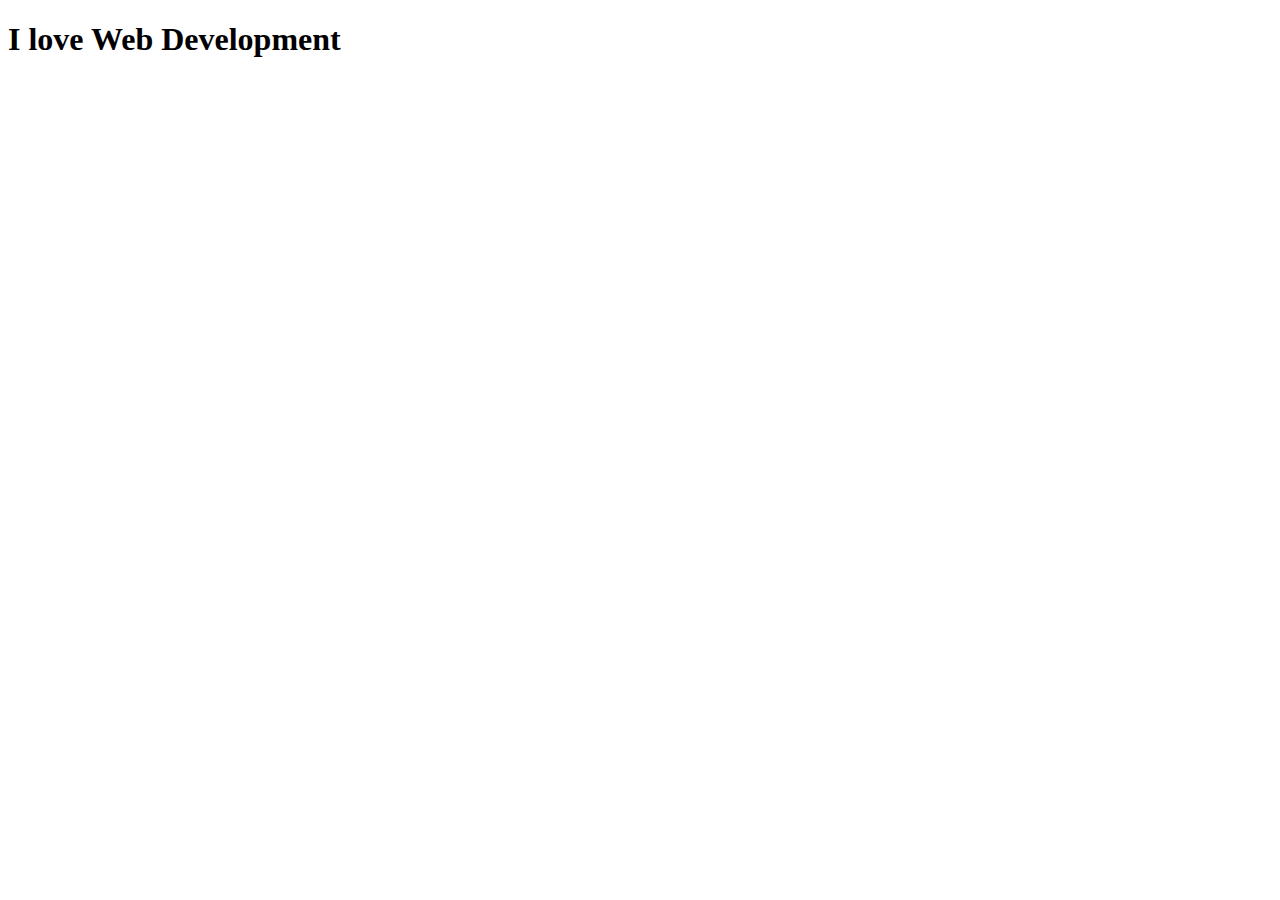
<file: Week1/PnPSelectElement/index.html>
<!DOCTYPE html>
<html>
    <head>
        <title>Select Elements With JavaScript
        </title>
    </head>
    <body>

        <h1 id="element"></h1>
        
<script src="index.js"></script>
    </body>
</html>
</file>
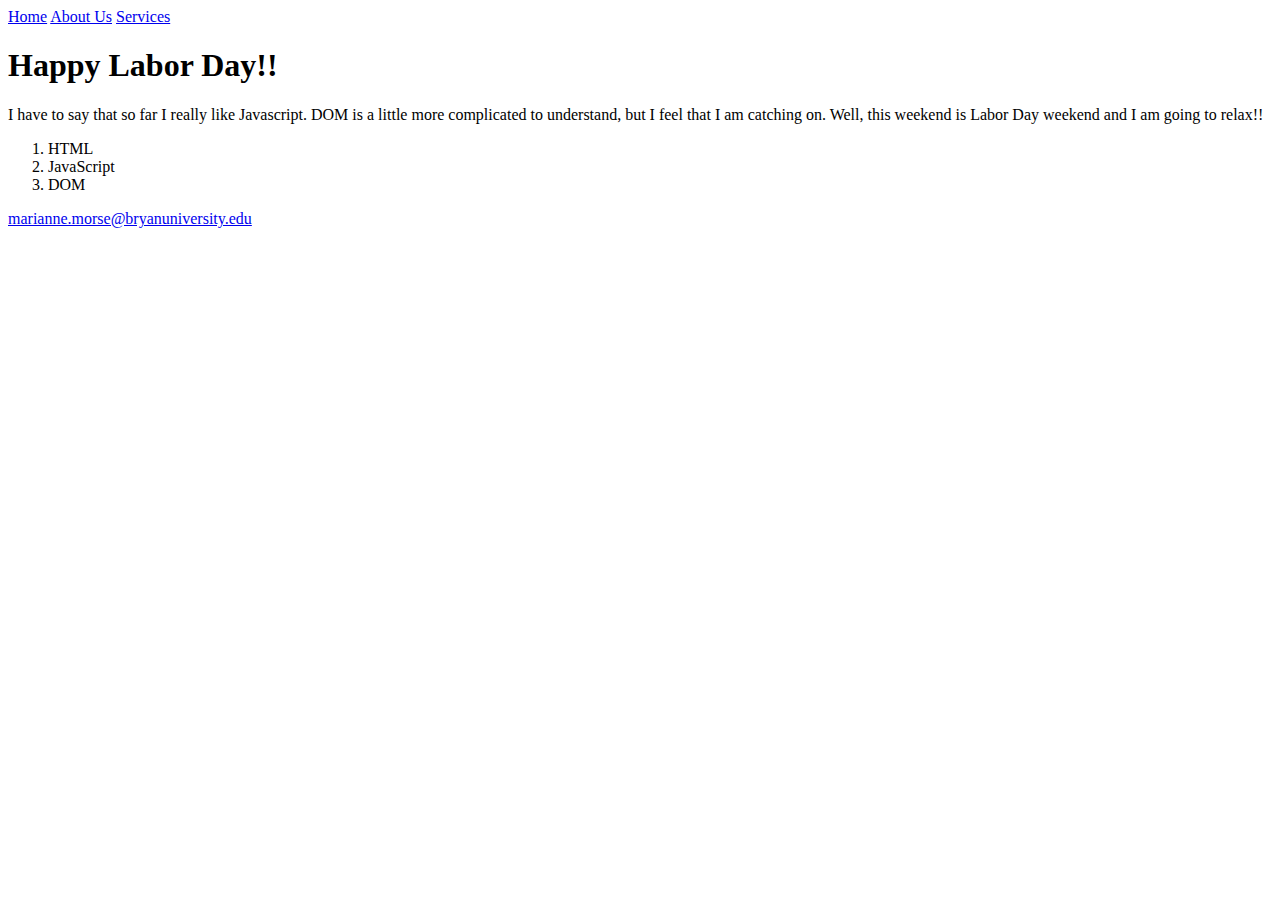
<file: Week2/basic_website_wJS/index.html>
<!DOCTYPE html>
<html>
    <head>
        <title>
            Creating website using JavaScript & DOM
        </title>
    </head>
    <body>

        <script src="index.js"></script>
    </body>
</html>
</file>
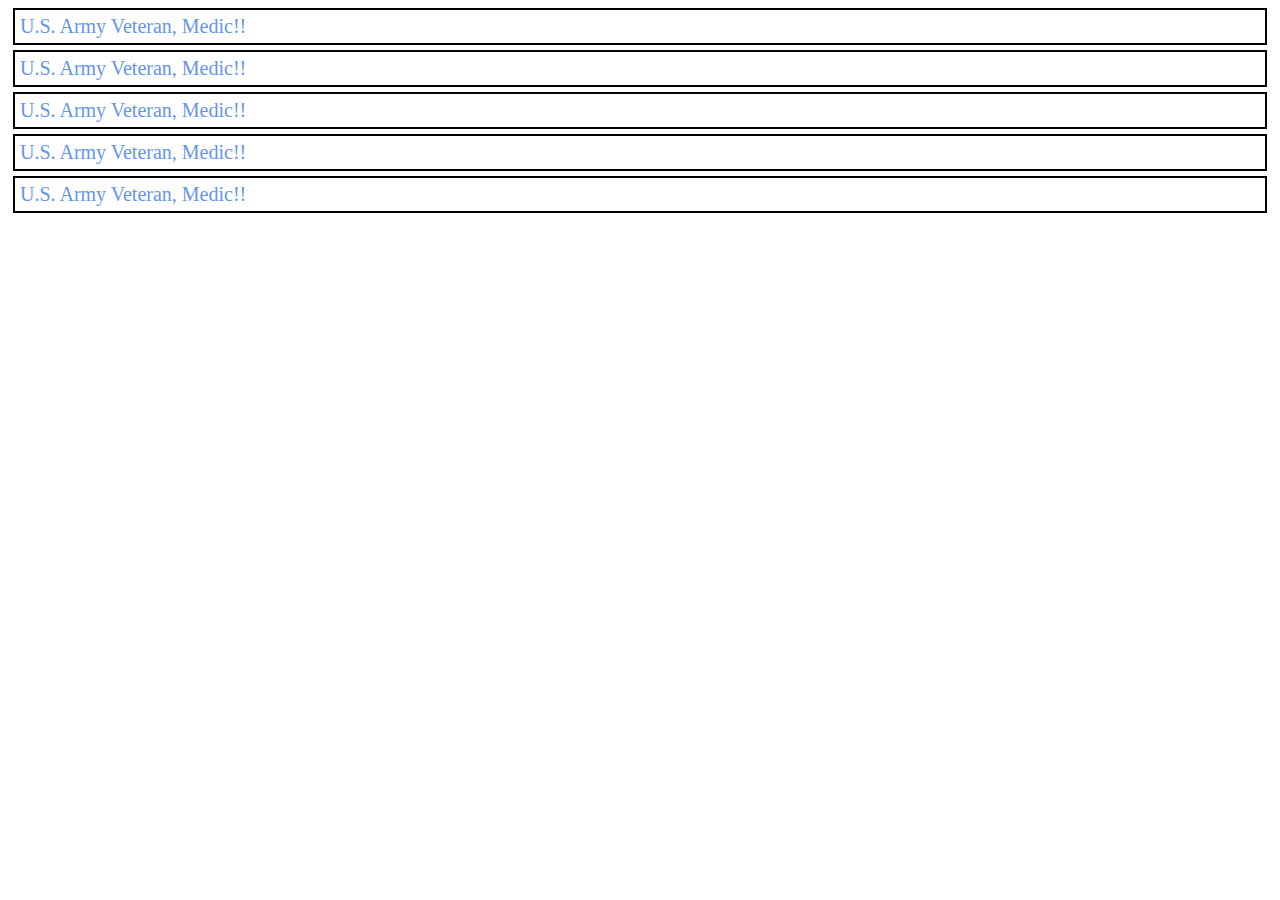
<file: Week3/changing_styles_wJS/index.html>
<!DOCTYPE html>
<html>
    <head>
        <title>

        </title>
        <link rel="stylesheet" href="index.css">
    </head>
    <body>

        <script src="index.js"></script>
    </body>
</html>
</file>
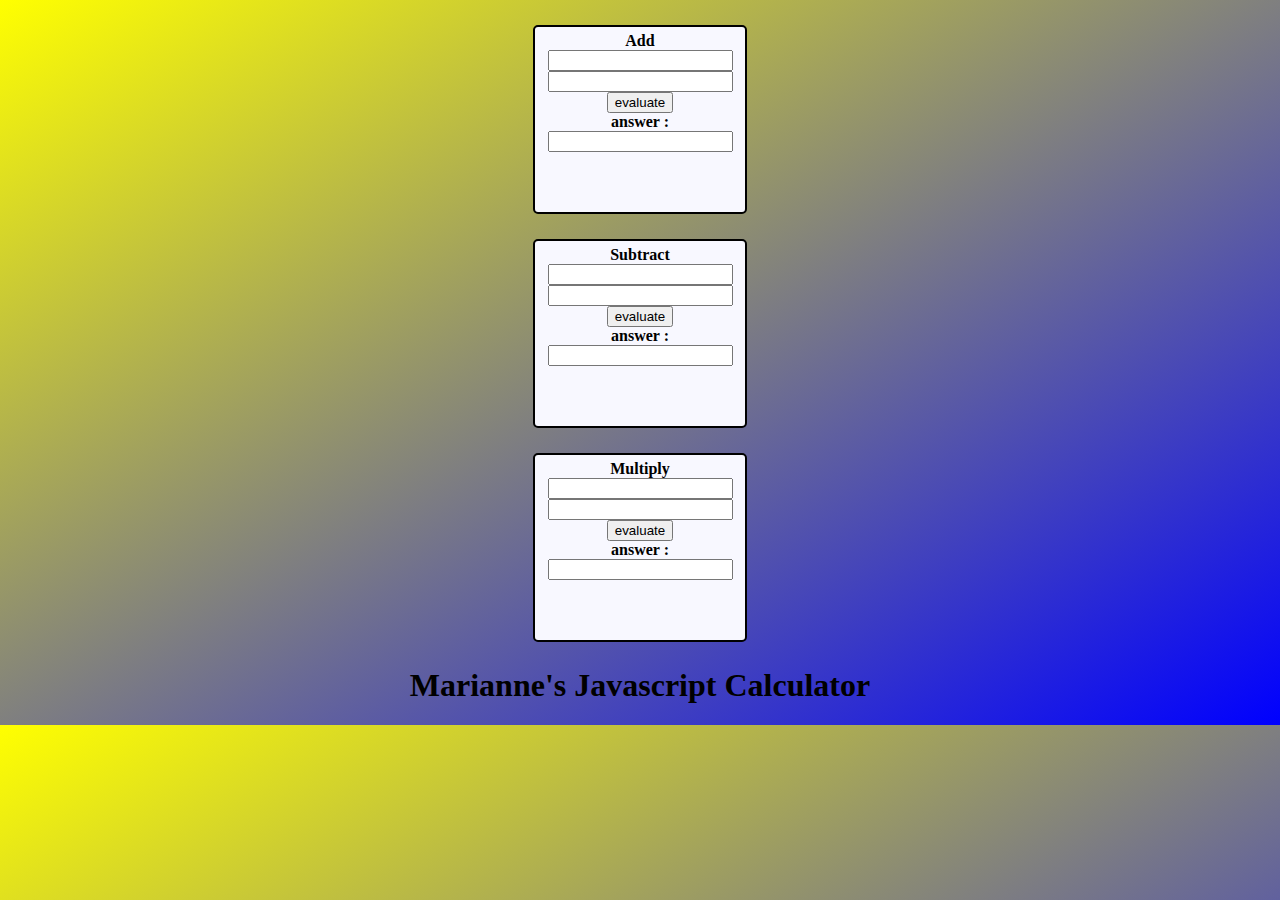
<file: Week4/calculatorJS/index.html>
<!DOCTYPE html>
<html>
  <head>
    <title>
      JavaScript Calculator
    </title>
    <link rel="stylesheet" href="styles.css">

  </head>
  <body><center> 
    <div id="add">Add
      <input type="text" name="value1" value="" id="value1"/>
      <input type="text" name="value2" value="" id="value2"/>
      <br>
      <input type="button" value="evaluate" name="submit" onclick="addNum()"><br>
      answer : <input type="text" id="answer" name="answer" value="">
    </div>
    <div id="subtract">Subtract
      <input type="text" name="valueOne" value="" id="valueOne"/>
      <input type="text" name="valueTwo" value="" id="valueTwo"/>
      <br>
    <input type="button" value="evaluate" name="submit" onclick="subtract()"><br>
      answer : <input type="text" id="answer2" name="answer" value="">
    </div>
    <div id="multiply">Multiply
      <input type="text" name="val1" value="" id="val1"/>
      <input type="text" name="val2" value="" id="val2"/>
      <br>
      <input type="button" value="evaluate" name="submit" onclick="multiply()"><br>
      answer : <input type="text" id="answer3" name="answer" value="">
    </div>
    </div>
  <script src="calculator.js"></script>
  </body>
</html>
</file>
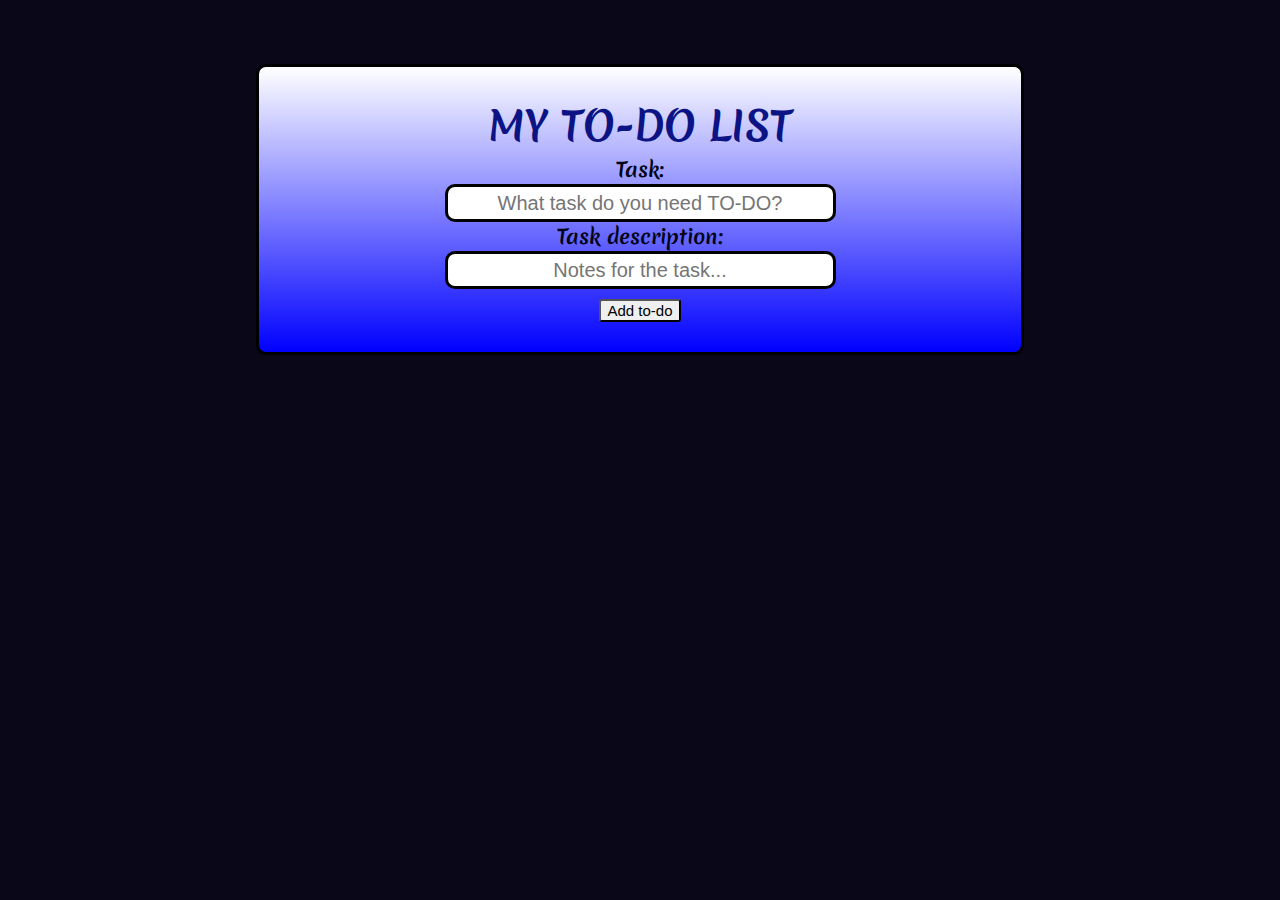
<file: Week7/capstone_project/index.html>
<!DOCTYPE html>

<html lang="en">

<head>
    <meta charset="UTF-8">
    <meta name="viewport" content="width=device-width, initial-scale=1.0">
    <title>Document</title>
    <link rel="stylesheet" href="style.css">
    <link href="https://fonts.googleapis.com/css2?family=Merienda&display=swap" rel="stylesheet">
</head>

<body>
    <section id="container">

        <h1>MY TO-DO LIST</h1>

        <form id="myForm" name="myForm">

            <label for="title">Task:</label><br>
            <input type="text" name="title" id="title" placeholder="What task do you need TO-DO?"><br>
            <label for="description">Task description:</label><br>
            <input type="text" name="taskDescription" id="taskDescription" placeholder="Notes for the task..."><br>
            <button name="submit" id="enter">Add to-do</button>

        </form>

    </section>

    <script src="app.js"></script>
</body>

</html>
</file>
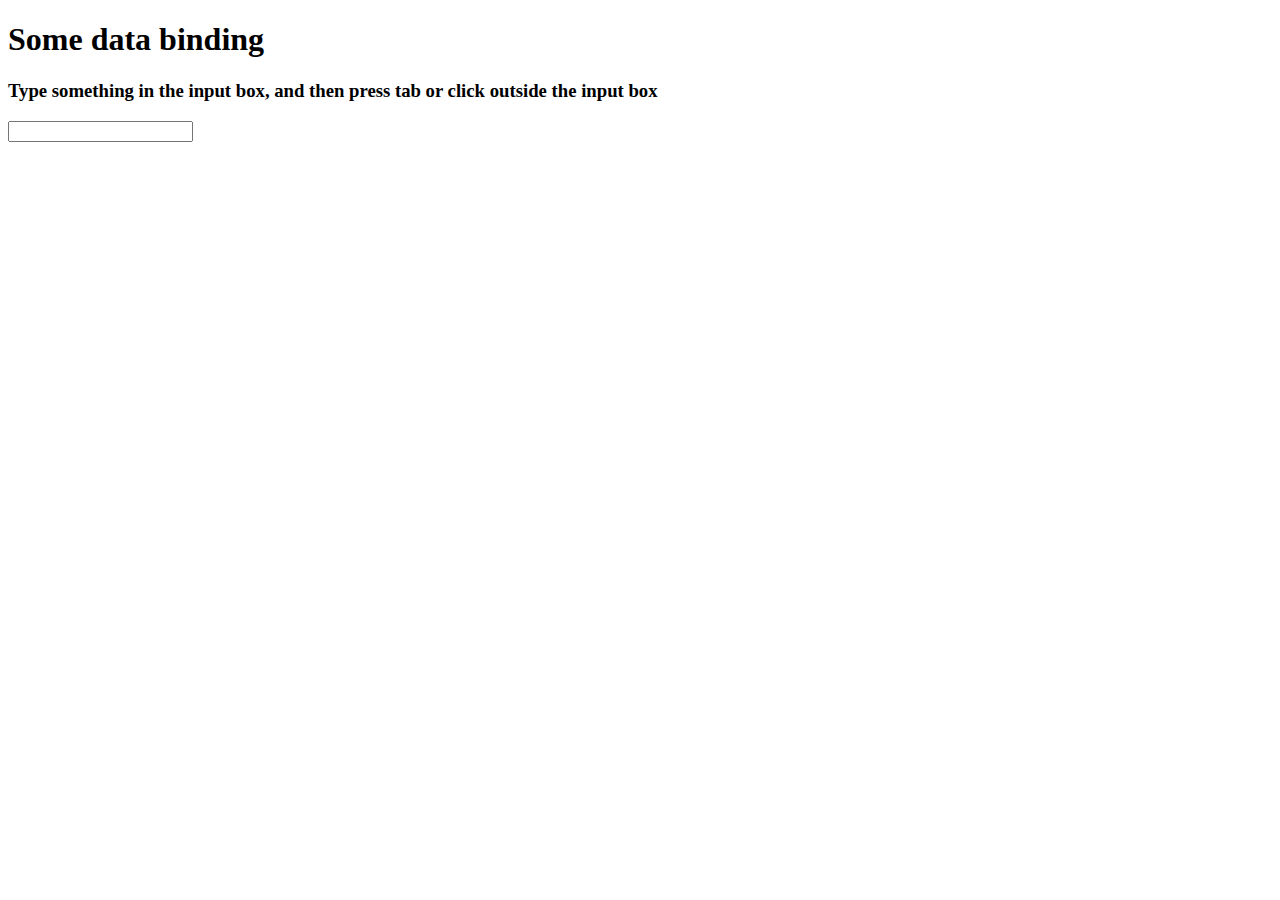
<file: Week6/events_workbook/change/index.html>
<!DOCTYPE html>
<html lang="en">
<head>
    <meta charset="UTF-8">
    <meta name="viewport" content="width=device-width, initial-scale=1.0">
    <meta http-equiv="X-UA-Compatible" content="ie=edge">
    <title>Document</title>
</head>
<body>
    <h1>Some data binding</h1>
    <h3>Type something in the input box, and then press tab or click outside the input box</h3>
    <input id="change-me"/>
    <div id="output"></div>
    <script src="app.js"></script>
</body>
</html>
</file>
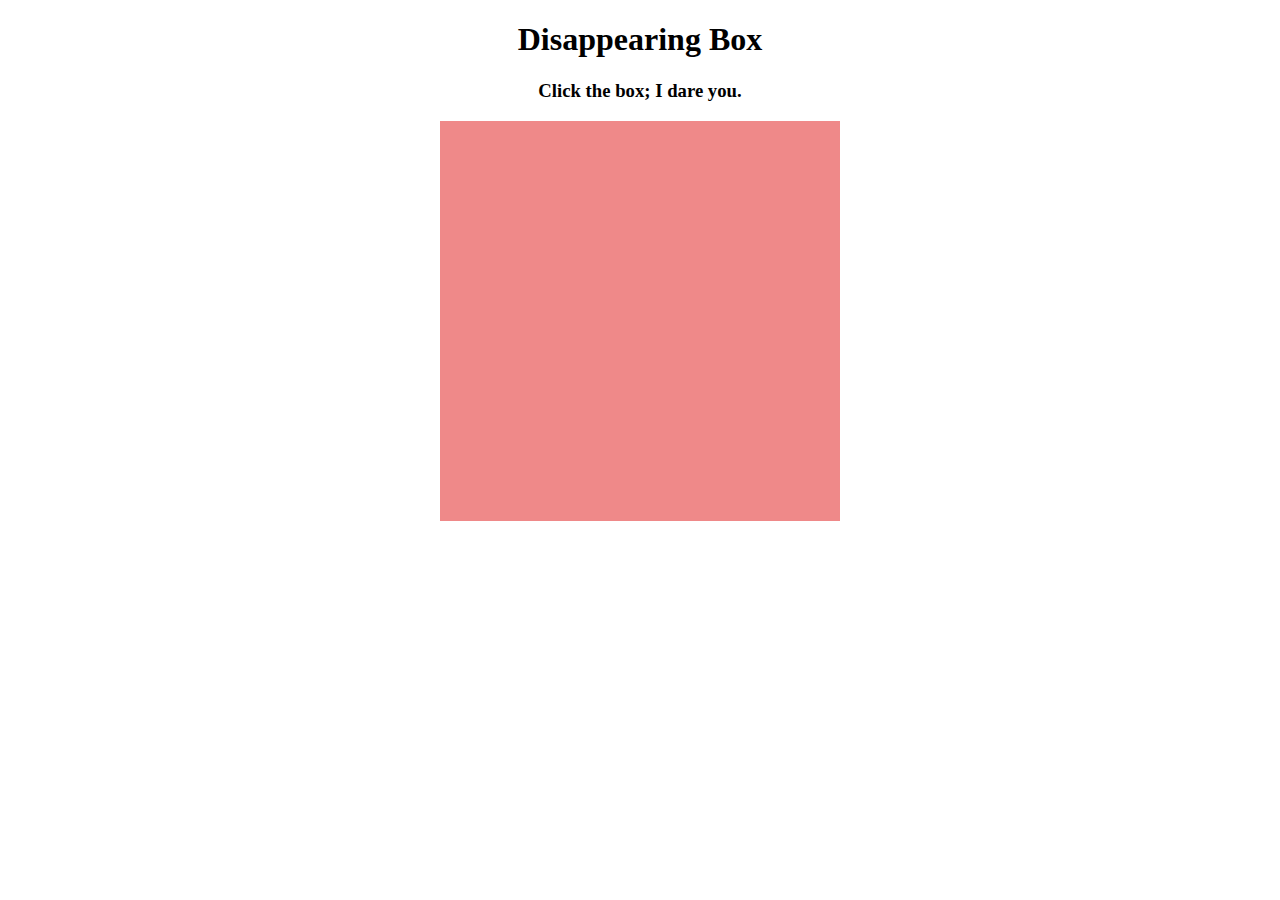
<file: Week6/events_workbook/click/index.html>
<!DOCTYPE html>
<html lang="en">
<head>
    <meta charset="UTF-8">
    <meta name="viewport" content="width=device-width, initial-scale=1.0">
    <meta http-equiv="X-UA-Compatible" content="ie=edge">
    <title>Document</title>
    <link rel="stylesheet" href="style.css">
</head>
<body>
    <h1>Disappearing Box</h1>
    <h3>Click the box; I dare you.</h3>
    <div class="red-box"></div>
    <script src="app.js"></script>
</body>
</html>
</file>
<file: Week3/changing_styles_wJS/index.css>
.border {
    margin: 5px;
    padding: 5px;
    border: 2px solid black;
}
</file>
<file: Week4/calculatorJS/styles.css>
body {
  background-image: linear-gradient(to bottom right,#FFFF00, #0000FF);
}

div {
  margin: 25px;
  padding: 5px;
  height: 175px;
  width: 200px;
  text-align: center;
  border: 2px solid black;
  border-radius: 5px;
  font-weight: bold;
  background-color: ghostwhite;
}
h1 {
  font-family: cursive;
  text-align: center;
}
</file>
<file: Week7/capstone_project/style.css>
body {
    margin: 0px;
    padding: 0px;
    background-color: #0a0818;
    font-family: 'Merienda', cursive;
}

h1 {
    color: #0c1485;
    font-size: 40px;
    font-weight: bolder;
    margin: 0px;
}

label {
    color: #020316;
    font-size: 20px;
    font-weight: bolder;
}

section {
    text-align: center;
    border: 3px solid black;
    border-radius: 10px;
    margin-top: 5%;
    margin-left: 10%;
    margin-right: 10%;
    background-image: linear-gradient(white, blue);
    background-size: cover;
    background-position: center;
    padding-bottom: 30px;
    padding-top: 30px;
}

#title {
    width: 50%;
    border: 3px solid black;
    border-radius: 10px;
    height: 30px;
    text-align: center;
    font-size: 20px;
}

#taskDescription {
    width: 50%;
    height: 30px;
    text-align: center;
    border-radius: 10px;
    border: 3px solid black;
    font-size: 20px;
}

#enter {
    margin-top: 10px;
    font-size: 15px;
    border-radius: 3px;
}

h3 {
    color: black;
    font-size: 20px;
    width: 100%;
    margin: 0px;
    border-bottom: 3px solid black;
}

p {
    font-size: 15px;
    font-weight: lighter;
    margin: 0px;
}

div {
    border: 1px solid black;
    border-radius: 10px;
    margin-top: 5px;
    margin-left: 15%;
    margin-right: 15%;
    text-align: center;
    background-image: linear-gradient(white, blue);
    padding-bottom: 8px;
    padding-top: 8px;
}



@media only screen and (min-width: 1000px) {
    section {
        margin-left: 20%;
        margin-right: 20%;
    }
    div {
        margin-left: 25%;
        margin-right: 25%;
    }
}
</file>
<file: Week6/events_workbook/click/style.css>
.red-box {
    height: 400px;
    width: 400px;
    background-color: #ef8989;
    margin: auto;
}

h1, h3 {
    text-align: center;
}
</file>
